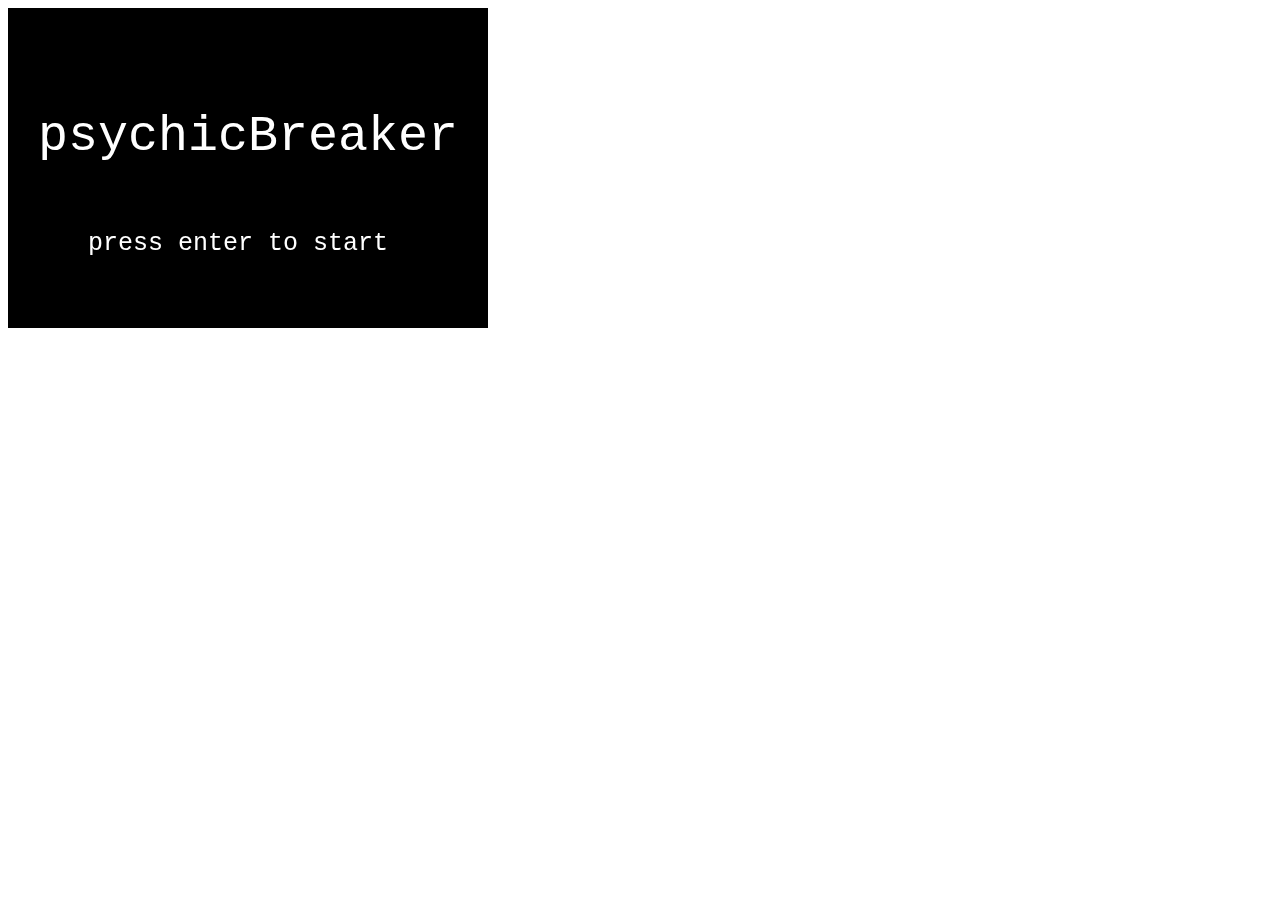
<file: index.html>
<!DOCTYPE html>
<html>
  <head>
    <meta charset="utf-8" />
    <title>psychicBreaker</title>
    <script src="webgazer.min.js"></script>
    <script src="js/tracker.js"></script>
    <script src="phaser.min.js"></script>
    <script src="js/boot.js"></script>
    <script src="js/load.js"></script>
    <script src="js/menu.js"></script>
    <script src="js/train.js"></script>
    <script src="js/play.js"></script>
    <script src="js/game.js"></script>
  </head>
  <body>
    <!-- <script src="js/script_original.js"></script> -->
  </body>
</html>
</file>
